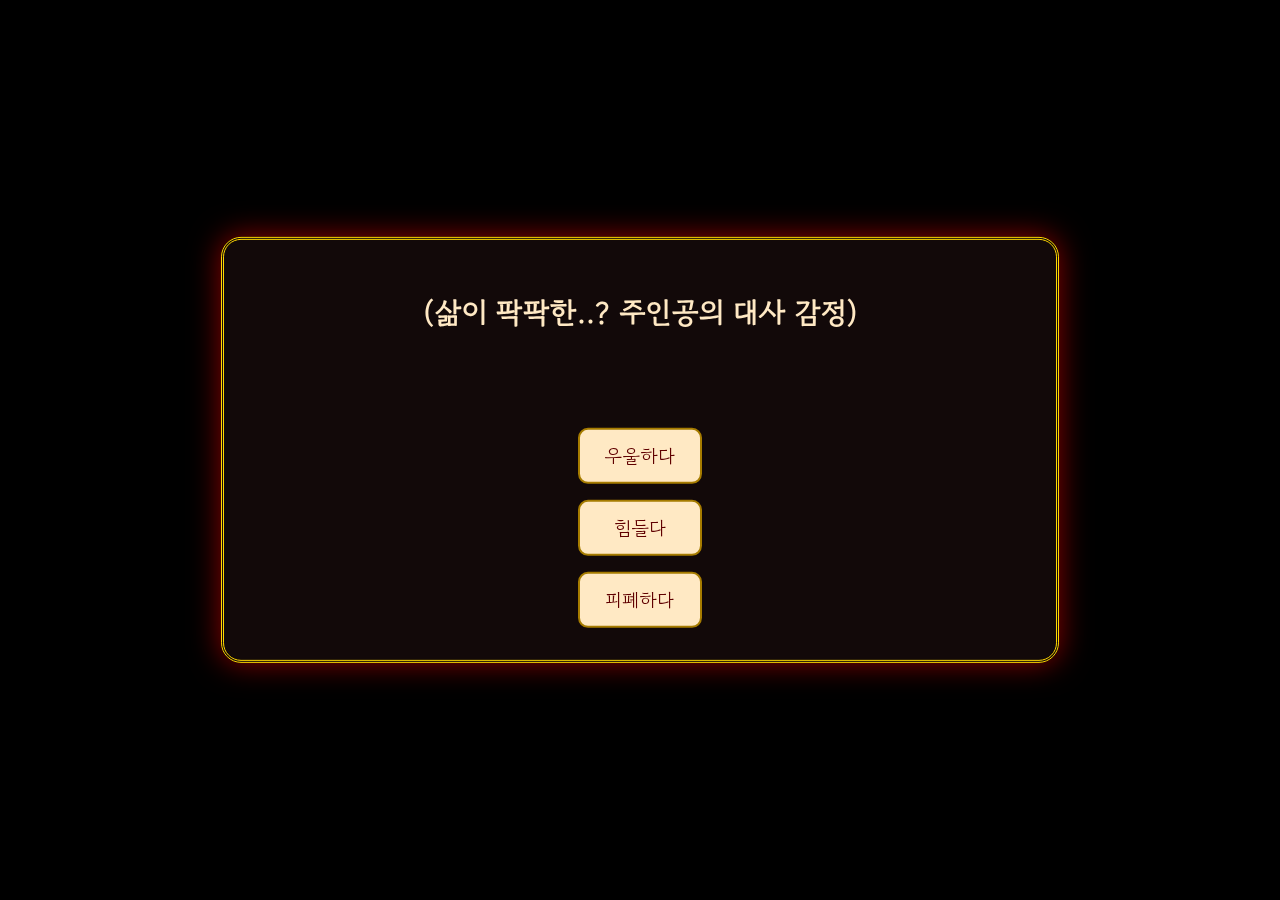
<file: index.html>
<!DOCTYPE html>
<html lang="ko">
<head>
  <meta charset="UTF-8">
  <title>猖狂</title>
  <link href="https://fonts.googleapis.com/css2?family=Gowun+Dodum&display=swap" rel="stylesheet">
  <style>
    body {
      background: black;
      color: white;
      font-family: 'Gowun Dodum', sans-serif;
      margin: 0;
      padding: 0;
      height: 100vh;
      display: flex;
      flex-direction: column;
      align-items: center;
      justify-content: center;
    }

    #dialogueBox {
      display: flex;
      flex-direction: column;
      justify-content: center;
      align-items: center;
      text-align: center;
      position: fixed;
      top: 50%;
      left: 50%;
      transform: translate(-50%, -50%);
      background: rgba(26, 13, 13, 0.7);
      border: 3px double gold;
      color: #ffe9c4;
      padding: 2rem;
      width: 60vw;
      max-width: 800px;
      border-radius: 20px;
      z-index: 1000;
      box-shadow: 0 0 30px rgba(200, 0, 0, 0.7);
    }

    #title {
      font-size: 1.8rem;
      margin-bottom: 1rem;
    }

    #choices {
      margin-top: 2rem;
      display: flex;
      flex-direction: column;
      gap: 1rem;
    }

    .choice {
      background: #ffe9c4;
      color: #600000;
      border: 2px solid #a67c00;
      padding: 12px 24px;
      font-size: 1.2rem;
      cursor: pointer;
      border-radius: 10px;
      transition: 0.2s ease-in-out;
      font-family: 'Gowun Dodum';
    }

    .choice:hover {
      background: #fff2d9;
      transform: scale(1.05);
    }

    #nextBtn, #finalLink, #nameSubmit {
      margin-top: 2rem;
      padding: 10px 20px;
      font-size: 18px;
      background: #ffe9c4;
      color: #600000;
      border: 2px solid #a67c00;
      text-decoration: none;
      border-radius: 10px;
      display: none;
      cursor: pointer;
    }

    #text {
      margin-top: 1rem;
      font-size: 1.2rem;
      min-height: 2rem;
    }

    #nameInput {
      padding: 10px;
      font-size: 16px;
      border-radius: 8px;
      border: none;
      outline: none;
      margin-top: 1rem;
      display: none;
    }
  </style>
</head>
<body>

  <div id="dialogueBox">
    <h1 id="title">(삶이 팍팍한..? 주인공의 대사 감정)</h1>

    <div id="text"></div>

    <div id="choices">
      <button class="choice" onclick="choose()">우울하다</button>
      <button class="choice" onclick="choose()">힘들다</button>
      <button class="choice" onclick="choose()">피폐하다</button>
    </div>

    <button id="nextBtn" onclick="nextStage()">다음</button>

    <input type="text" id="nameInput" placeholder="이름을 입력하세요">
    <button id="nameSubmit" onclick="saveName()">확인</button>
    <a id="finalLink" href="start.html">당신을 구원할 곳</a>
  </div>

  <script>
    let stage = 1;

    function choose() {
      document.getElementById("choices").style.display = "none";
      let t = document.getElementById("text");
      t.innerText = "";

      if (stage === 1) {
        setTimeout(() => { t.innerText = "내가 이렇게 된 게... 다 이유가 있어."; }, 500);
        setTimeout(() => { t.innerText = "그 누구도 날 이해해주지 않았지."; }, 1500);
      } else if (stage === 2) {
        setTimeout(() => { t.innerText = "그래, 이 길의 끝엔 뭐가 있을까."; }, 500);
        setTimeout(() => { t.innerText = "죽어도 좋아. 어차피 살아도 지옥이니까."; }, 1500);
      } else if (stage === 3) {
        setTimeout(() => { t.innerText = "하지만 어쩌면, 아직 끝이 아닐 수도."; }, 500);
        setTimeout(() => { t.innerText = "희미하게 들려... 나를 부르는 소리."; }, 1500);
      }

      setTimeout(() => {
        if (stage < 3) {
          document.getElementById("nextBtn").style.display = "inline-block";
        } else {
          // stage 3일 때 이름 입력창만 보이게
          document.getElementById("nameInput").style.display = "inline-block";
          document.getElementById("nameSubmit").style.display = "inline-block";
        }
      }, 2500);
    }

    function nextStage() {
      stage += 1;
      document.getElementById("text").innerText = "";
      document.getElementById("nextBtn").style.display = "none";
      document.getElementById("choices").style.display = "flex";

      const choices = document.querySelectorAll(".choice");
      if (stage === 2) {
        choices[0].innerText = "끝내버릴까";
        choices[1].innerText = "모르겠다";
        choices[2].innerText = "어디든 도망치고 싶어";
      } else if (stage === 3) {
        choices[0].innerText = "저기... 빛이 보인다";
        choices[1].innerText = "구원?";
        choices[2].innerText = "누군가 날...";
      }

      document.getElementById("title").innerText = `(주인공의 또 다른 내면의 외침)`;
    }

    function saveName() {
      const name = document.getElementById("nameInput").value.trim();
      if (name) {
        localStorage.setItem("userName", name);
        localStorage.setItem("hasStarted", "true");
        localStorage.setItem("justEnteredStage3", "true");

        document.getElementById("nameInput").style.display = "none";
        document.getElementById("nameSubmit").style.display = "none";
        document.getElementById("finalLink").style.display = "inline-block";
      } else {
        alert("이름을 입력해주세요.");
      }
    }
  </script>

</body>
</html>
</file>
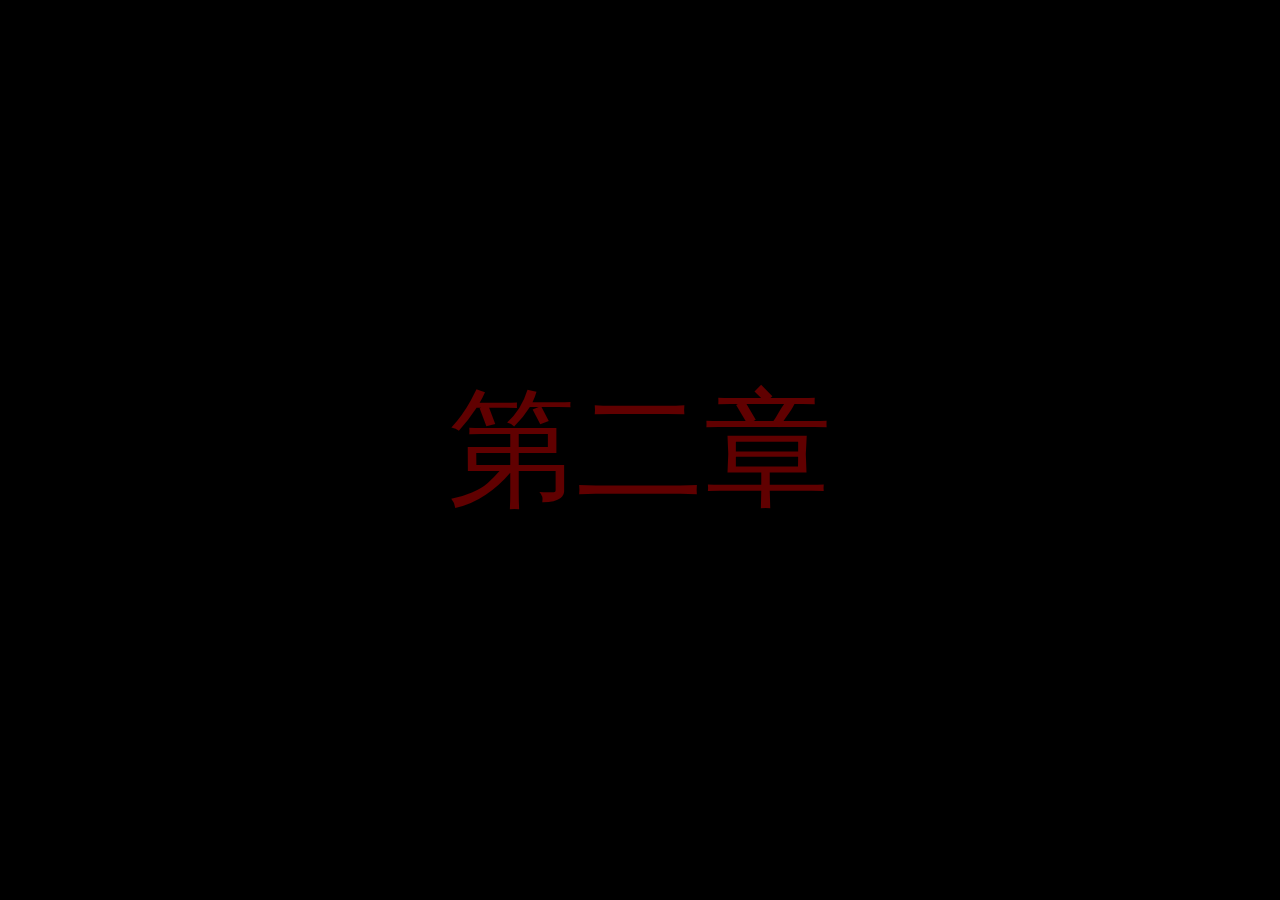
<file: stage2.html>
<!DOCTYPE html>
  <html lang="en">
  <head>
    <meta charset="UTF-8">
    <meta name="viewport" content="width=device-width, initial-scale=1.0">
    <title>Document</title>
    <link rel="stylesheet" href="stage2.css">

  </head>
  <body>
     <div class="dark-mask"></div>
     <div id="highlight"></div>


     <div id="introOverlay">
  <div class="intro-text">第二章</div>
</div>




<div id="mainUI">
     <div id="message"></div>
    <div id="timeBarContainer">
        <div id="timeBar"></div>
        </div>

      <div class="BtnContainer">
    <button class="Btn" id="StartBtn">시작</button>
    <button class="Btn" id="GameExplanationBtn">설명</button>
      </div>
</div>

<div class="modal" id="modal">
    <p id="modalText"></p>
    <button class="btn-close" id="closeBtn">x</button>
</div>

  <button id="suspectBtn">이건 이상하지 않나요?</button>
</div>
  



<div id="awakeningOverlay" style="display: none;">
  <div id="awakeningText">
    <p>당신은 관찰당해 왔습니다.</p>
    <p>이건 신이 아닙니다.</p>
    <p>깨달았다면, 지금 도망치세요.</p>
    <div class="choiceButtons">
      <button id="escapeBtn">[ 깨닫는다 ]</button>
      <button id="ignoreBtn">[ 무시한다 ]</button>
    </div>
  </div>
</div>

  <script>
    let StartBtn = document.querySelector('#StartBtn');
    let isStartClickable = true;
    let GameExplanationBtn = document.querySelector('#GameExplanationBtn');

    let message = document.getElementById('message');
    let modal = document.getElementById('modal');
    let modalText = document.getElementById('modalText');
    let closeBtn = document.getElementById('closeBtn');

    let activeImages = 0;
    let timer = null;

  StartBtn.addEventListener('click', () => {
  if (!isStartClickable) return;
  isStartClickable = false;

  message.innerText = "";
  clearTimeout(timer);
  activeImages = 0;
  let imgs = [];

  // ⏰ 타이머바 초기화
  const timeBar = document.getElementById('timeBar');
  let totalTime = 15;
  let remainingTime = totalTime;
  timeBar.style.width = '100%';

  // 기존 이미지 랜덤 배치
  for (let i = 0; i < 5; i++) {
    let img = document.createElement('img');
    img.src = 'assets/images/foot.png';
    img.style.position = "absolute";

    let x = Math.floor(Math.random() * (window.innerWidth - 150));
    let y = Math.floor(Math.random() * (window.innerHeight - 150));

    img.style.left = `${x}px`;
    img.style.top = `${y}px`;

    let click = 0;
    let opacity = 1;
    activeImages++;

    img.addEventListener('click', () => {
      click++;
      opacity -= 0.1;
      img.style.opacity = opacity;

      if (click >= 10) {
        img.remove();
        activeImages--;
        if (activeImages === 0) {
          clearInterval(interval);
          timeBar.style.width = '0%';
          if (!blockMessage) message.innerText = "성공메세지";
        }
      }
    });

    document.body.appendChild(img);
    imgs.push(img);
  }

  // ⏳ 타임바 애니메이션
interval = setInterval(() => {
  if (remainingTime > 0) {
    remainingTime--;
    timeBar.style.width = `${(remainingTime / totalTime) * 100}%`;
  } else {
    clearInterval(interval);
    imgs.forEach(img => img.remove());
    timeBar.style.width = '0%';
    activeImages = 0;

    // 🔥 blockMessage 무시하고 무조건 메세지 띄움
    if (!document.getElementById('awakeningOverlay').style.display.includes('flex')) {
      message.innerText = "다시신앙심쌓으라는메세지";
      message.style.display = 'block'; // 혹시 숨겨져 있을 수도 있으니 강제로 표시
    }
  }
}, 1000);
});



    GameExplanationBtn.addEventListener('click', () => {
      modal.classList.add('active');
      modalText.textContent = '창광 게임 설명';
    });

    closeBtn.addEventListener('click', () => {
      modal.classList.remove('active');
    });

     const highlight = document.getElementById('highlight');
document.addEventListener('mousemove', (e) => {
  highlight.style.left = `${e.pageX}px`;
  highlight.style.top = `${e.pageY}px`;
});

window.onload = () => {
  // 인트로만 먼저 보여주고 UI 숨기기
  document.getElementById("mainUI").style.display = "none";

  // 3초 후 인트로 제거 + 전체 UI 보이게
  setTimeout(() => {
    document.getElementById("introOverlay").style.display = "none";
    document.getElementById("mainUI").style.display = "block";

    // 만약 효과 주고 싶다면 여기서 페이드 인 넣어도 됨
  }, 3000);
};

suspectBtn.addEventListener('click', () => {
  blockMessage = true;
  suspectBtn.style.display = 'none';

  const targets = [
    document.getElementById('StartBtn'),
    document.getElementById('GameExplanationBtn'),
    document.getElementById('message'),
    ...document.querySelectorAll('img'),
  ];

  targets.forEach((el, i) => {
    setTimeout(() => {
      if (el) {
        el.style.transition = 'all 0.8s ease';
        el.style.opacity = '0';
        el.style.transform = 'scale(1.3)';
        setTimeout(() => {
          el.style.display = 'none';
        }, 800);
      }
    }, i * 300);
  });

  // 필터 및 깨달음 연출
  setTimeout(() => {
    document.body.style.filter = 'contrast(2) grayscale(1) blur(1px)';
    document.body.style.transition = '0.8s ease';

    // 깨달음 텍스트 등장
    document.getElementById('awakeningOverlay').style.display = 'flex';
  }, targets.length * 300 + 1000);
});

document.getElementById('ignoreBtn').addEventListener('click', () => {
  alert("신앙심을 다시 다잡았습니다.");
  window.location.href = 'stage2.html'; // ← 너가 원하는 경로로 수정 가능
});

document.getElementById('escapeBtn').addEventListener('click', () => {
  alert("깨달았다면 도망가세요! 기회는 한 번입니다!");
  window.location.href = 'escape.html'; // ← 너가 원하는 경로로 수정 가능
});
  </script>



  </body>
  </html>
</file>
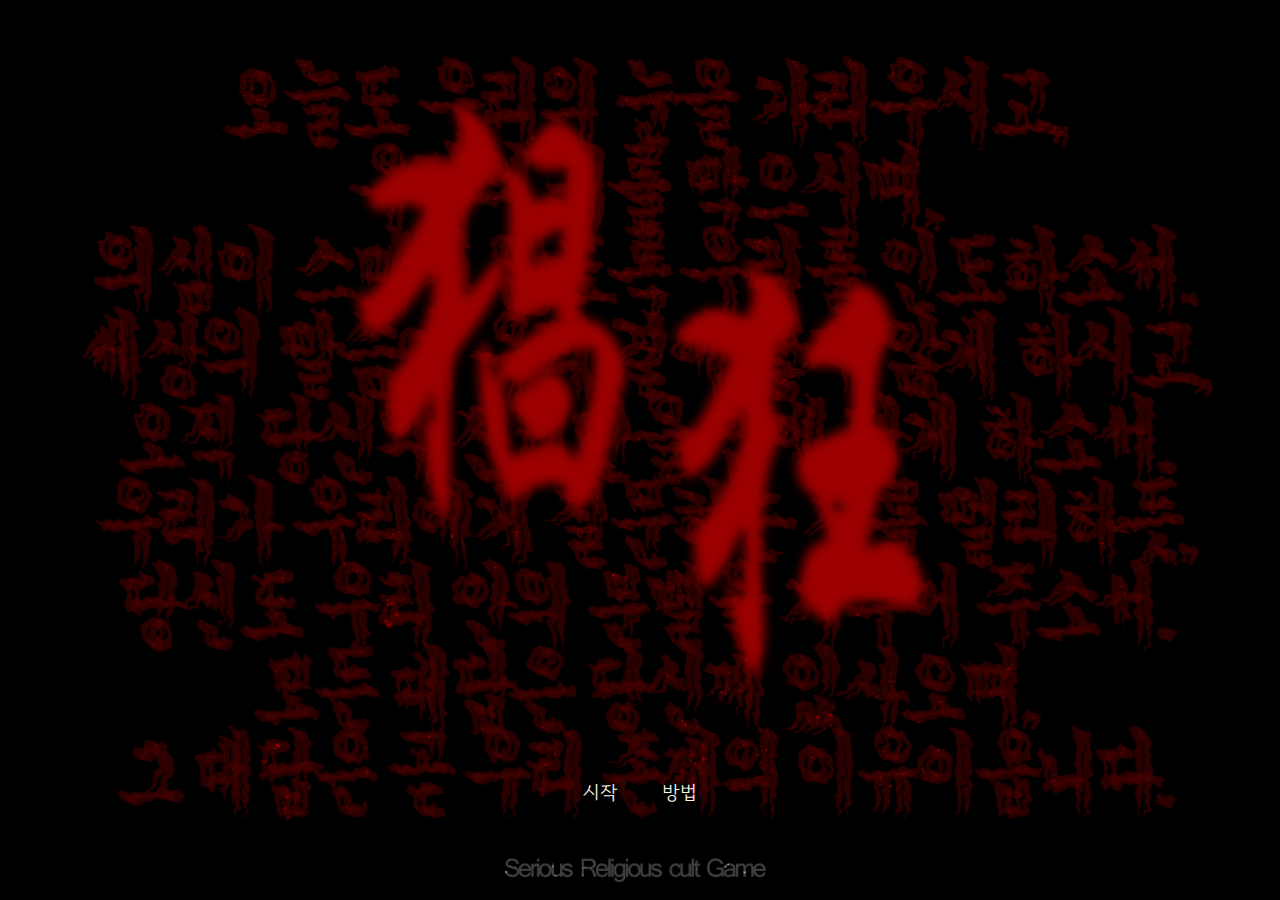
<file: start.html>
<!DOCTYPE html>
<html lang="en">
<head>
<meta charset="UTF-8">
<meta name="viewport" content="width=device-width, initial-scale=1.0">
<title>start</title>
<link href="https://fonts.googleapis.com/css2?family=Gowun+Dodum&display=swap" rel="stylesheet">
<link rel="stylesheet" href="start.css">
</head>
<body>
<audio src="assets/sounds/startBGM.mp3" autoplay loop muted></audio>

<div id="flashEffect"></div>

<div class="BtnContainer">
  <a href="stage1.html"><button class="Btn" id="StartBtn">시작</button></a>
  <button class="Btn"id="GameExplanationBtn">방법</button>
</div>

<div class="modal">
  <p id="modalText"></p>
  <button class="btn-close">x</button>
</div>

<script>
let GameExplanationBtn = document.querySelector('#GameExplanationBtn')
let modal = document.querySelector('.modal')
let modalText = document.querySelector('#modalText')
let close = document.querySelector('.btn-close')

window.onload = function () {
  const bgm = document.querySelector("audio");
  bgm.muted = false;
};

GameExplanationBtn.addEventListener('click', () => {
  modal.classList.add('active');
  modalText.textContent = '창광은 사이비 종교에 빠진 개인이 서서히 세뇌되고, 그 안에서 모순을 감지하며 탈출을 결심하는 과정을 그린 시리어스 웹게임입니다. 당신은 단서를 모아야 합니다. 숨겨진 진실을 마주하고, 의심하며, 스스로에게 물어야 합니다. 구원은 어디에 있습니까?';
});

close.addEventListener('click', () => {
  modal.classList.remove('active')
});

window.addEventListener("load", () => {
  const flash = document.getElementById("flashEffect");
  setTimeout(() => {
  flash.style.opacity = 0;
}, 100); 

setTimeout(() => {
  flash.remove(); 
}, 1200);
});

window.onload = function () {
  localStorage.setItem("lastPage", "start"); 
};

</script>
</body>
</html>
</file>
<file: stage2.css>
html, body {
        margin: 0;
        padding: 0;
        overflow: hidden;
        height: 100%;
        background-image: url("assets/images/playBG.png");
      background-size: cover;         
      background-repeat: no-repeat;  
      background-position: center; 
      }
    .modal {
      display: none;
      position: fixed;
      top: 50%;
      left: 50%;
      transform: translate(-50%, -50%);
      background: rgba(26, 13, 13, 0.7); 
      border: 3px double gold;
      color: #ffe9c4;
      padding: 2rem;
       width: 50vw;    
      height: 50vh; 
      border-radius: 20px;
      z-index: 1000;
      box-shadow: 0 0 30px rgba(200, 0, 0, 0.7);
      animation: appear 0.4s ease-out;
      overflow: auto;
    }

    .modal.active {
      display: block;
    }

    @keyframes appear {
      from {
        opacity: 0;
        transform: translate(-50%, -60%);
      }
      to {
        opacity: 0.7;
        transform: translate(-50%, -50%);
      }
    }

    #modalText {
      font-size: 1.1rem;
      font-family: 'Gowun Dodum';
      line-height: 1.6;
      white-space: pre-line;
      padding-top: 1rem;
    }

    .btn-close {
      position: absolute;
      top: 10px;
      right: 14px;
      background: none;
      border: none;
      color: #ffcccc;
      font-size: 1.6rem;
      font-weight: bold;
      cursor: pointer;
      font-family: 'Gowun Dodum';
    }

    .btn-close:hover {
      color: #ff5b5b;
    }

    img {
      position: absolute;
      width: 150px;
    }


.BtnContainer {
  position: absolute;
  bottom: 5%; /* 화면 하단에서 살짝 위 */
  left: 50%;
  transform: translateX(-50%);
  display: flex;
  flex-direction: row; /* 👉 가로 정렬 */
  gap: 2rem; /* 버튼 사이 간격 */
  z-index: 20;
}

.Btn {
  padding: 1rem 2.5rem;
  background-color: #8c3a2f;
  color: #ffe8c2;
  border: 3px double #d4af37;
  border-radius: 12px;
  font-size: 1.2rem;
  font-family: 'Gowun Dodum', sans-serif;
  cursor: pointer;
  box-shadow: 0 0 10px rgba(255, 238, 200, 0.3);
  pointer-events: auto;
}




    .dark-mask {
  position: fixed;
  top: 0;
  left: 0;
  width: 100vw;
  height: 100vh;
  backdrop-filter: brightness(0.08);
  z-index: 5;
  pointer-events: none;
}


    #highlight {
  position: fixed;
  width: 200px;
  height: 200px;
  border-radius: 50%;
  backdrop-filter: brightness(10); 
  pointer-events: none;
  transform: translate(-50%, -50%);
  z-index: 10;
} 




#introOverlay {
    position: fixed;
    top: 0; left: 0;
    width: 100vw; height: 100vh;
    background: black;
    color: #600000;
    display: flex;
    align-items: center;
    justify-content: center;
    z-index: 9999;
  }

  .intro-text {
    font-size: 8rem;
    font-family: 'MOONWrite', serif;
    animation: fadeInOut 3s ease-in-out forwards;
  }

  @keyframes fadeInOut {
    0% { opacity: 0; }
    10% { opacity: 1; }
    80% { opacity: 1; }
    100% { opacity: 0; }
  }


    #mainUI {
      display: none;
    }



#suspectBtn {
  position: fixed;
  bottom: 2%;
  right: 2%;
  opacity: 0.1;
  font-size: 0.9rem;
  background: none;
  border: none;
  color: #000000;
  cursor: pointer;
  font-family: 'Gowun Dodum';
  transition: opacity 0.3s;
  z-index: 30;
}
#suspectBtn:hover {
  color: #ffffff;
  opacity: 1;
}

#awakeningOverlay {
  position: fixed;
  top: 0; left: 0;
  width: 100vw; height: 100vh;
  background: rgba(0, 0, 0, 0.9);
  display: flex;
  align-items: center;
  justify-content: center;
  flex-direction: column;
  z-index: 10000;
  animation: glitch 0.8s infinite;
}

#awakeningText {
  color: #ffe9c4;
  font-family: 'Gowun Dodum', sans-serif;
  text-align: center;
  font-size: 1.5rem;
  line-height: 2.2rem;
  opacity: 0;
  animation: fadeInText 2s ease-in-out forwards;
}

.choiceButtons {
  margin-top: 2rem;
  display: flex;
  gap: 2rem;
  justify-content: center;
}

#escapeBtn, #ignoreBtn {
  font-size: 1.2rem;
  background: none;
  border: 2px solid #d4af37;
  color: #ffe9c4;
  padding: 0.5rem 1.5rem;
  border-radius: 8px;
  cursor: pointer;
  transition: all 0.3s ease;
}

#escapeBtn:hover, #ignoreBtn:hover {
  background: #d4af37;
  color: black;
}

@keyframes fadeInText {
  from { opacity: 0; }
  to { opacity: 1; }
}

@keyframes glitch {
  0% { filter: hue-rotate(0deg) blur(0px); }
  25% { filter: hue-rotate(20deg) blur(1px); }
  50% { filter: hue-rotate(-10deg) blur(2px); }
  75% { filter: hue-rotate(15deg) blur(1px); }
  100% { filter: hue-rotate(0deg) blur(0px); }
}

#message {
  position: fixed;
  top: 20px;
  left: 50%;
  transform: translateX(-50%);
  color: #ffe9c4;
  font-size: 1.5rem;
  font-weight: bold;
  z-index: 999;
  text-align: center;
}

#timeBarContainer {
  position: fixed;
  top: 60px;
  left: 50%;
  transform: translateX(-50%);
  width: 300px;
  height: 10px;
  background: rgba(255, 255, 255, 0.2);
  border-radius: 5px;
  overflow: hidden;
  z-index: 998;
}

#timeBar {
  height: 100%;
  width: 100%;
  background-color: #e84d2d;
  transition: width 0.4s ease;
}
</file>
<file: start.css>
body {
    margin: 0;
    height: 100vh;
    background-image: url("assets/images/main.png");
    background-size: cover;         
    background-repeat: no-repeat;  
    background-position: center; 
}


.BtnContainer {
    position: absolute;
    bottom: 5%;
    left: 50%;
    transform: translateX(-50%);
    display: flex;
    gap: 2rem;
    z-index: 10;
}

.Btn {
    background: none;
    border: none;
    color: #fff8e7;
    font-size: 1.2rem;
    font-family: 'Gowun Dodum';
    margin-bottom: 3rem;
    cursor: pointer;
    transition: color 0.3s ease;
}

.Btn:hover {
    color: #ffc1c1;
}

.modal {
    display: none;
    position: fixed;
    top: 50%;
    left: 50%;
    transform: translate(-50%, -50%);
    background: rgba(26, 13, 13, 0.7); 
    border: 3px double gold;
    color: #ffe9c4;
    padding: 2rem;
    width: 50vw;    
    height: 50vh; 
    border-radius: 20px;
    z-index: 1000;
    box-shadow: 0 0 30px rgba(200, 0, 0, 0.7);
    animation: appear 0.4s ease-out;
    overflow: auto;
}

.modal.active {
    display: block;
}

@keyframes appear {
    from {
    opacity: 0;
    transform: translate(-50%, -60%);
    }
    to {
    opacity: 0.7;
    transform: translate(-50%, -50%);
    }
}

#modalText {
    font-size: 1.1rem;
    font-family: 'Gowun Dodum';
    line-height: 1.6;
    white-space: pre-line;
    padding-top: 1rem;
}

.btn-close {
    position: absolute;
    top: 10px;
    right: 14px;
    background: none;
    border: none;
    color: #ffcccc;
    font-size: 1.6rem;
    font-weight: bold;
    cursor: pointer;
    font-family: 'Gowun Dodum';
}

.btn-close:hover {
    color: #ff5b5b;
}

#flashEffect {
    position: fixed;
    top: 0; left: 0;
    width: 100vw;
    height: 100vh;
    background: white;
    opacity: 1;
    z-index: 9999;
    transition: opacity 1s ease;
    pointer-events: none;
}
</file>
